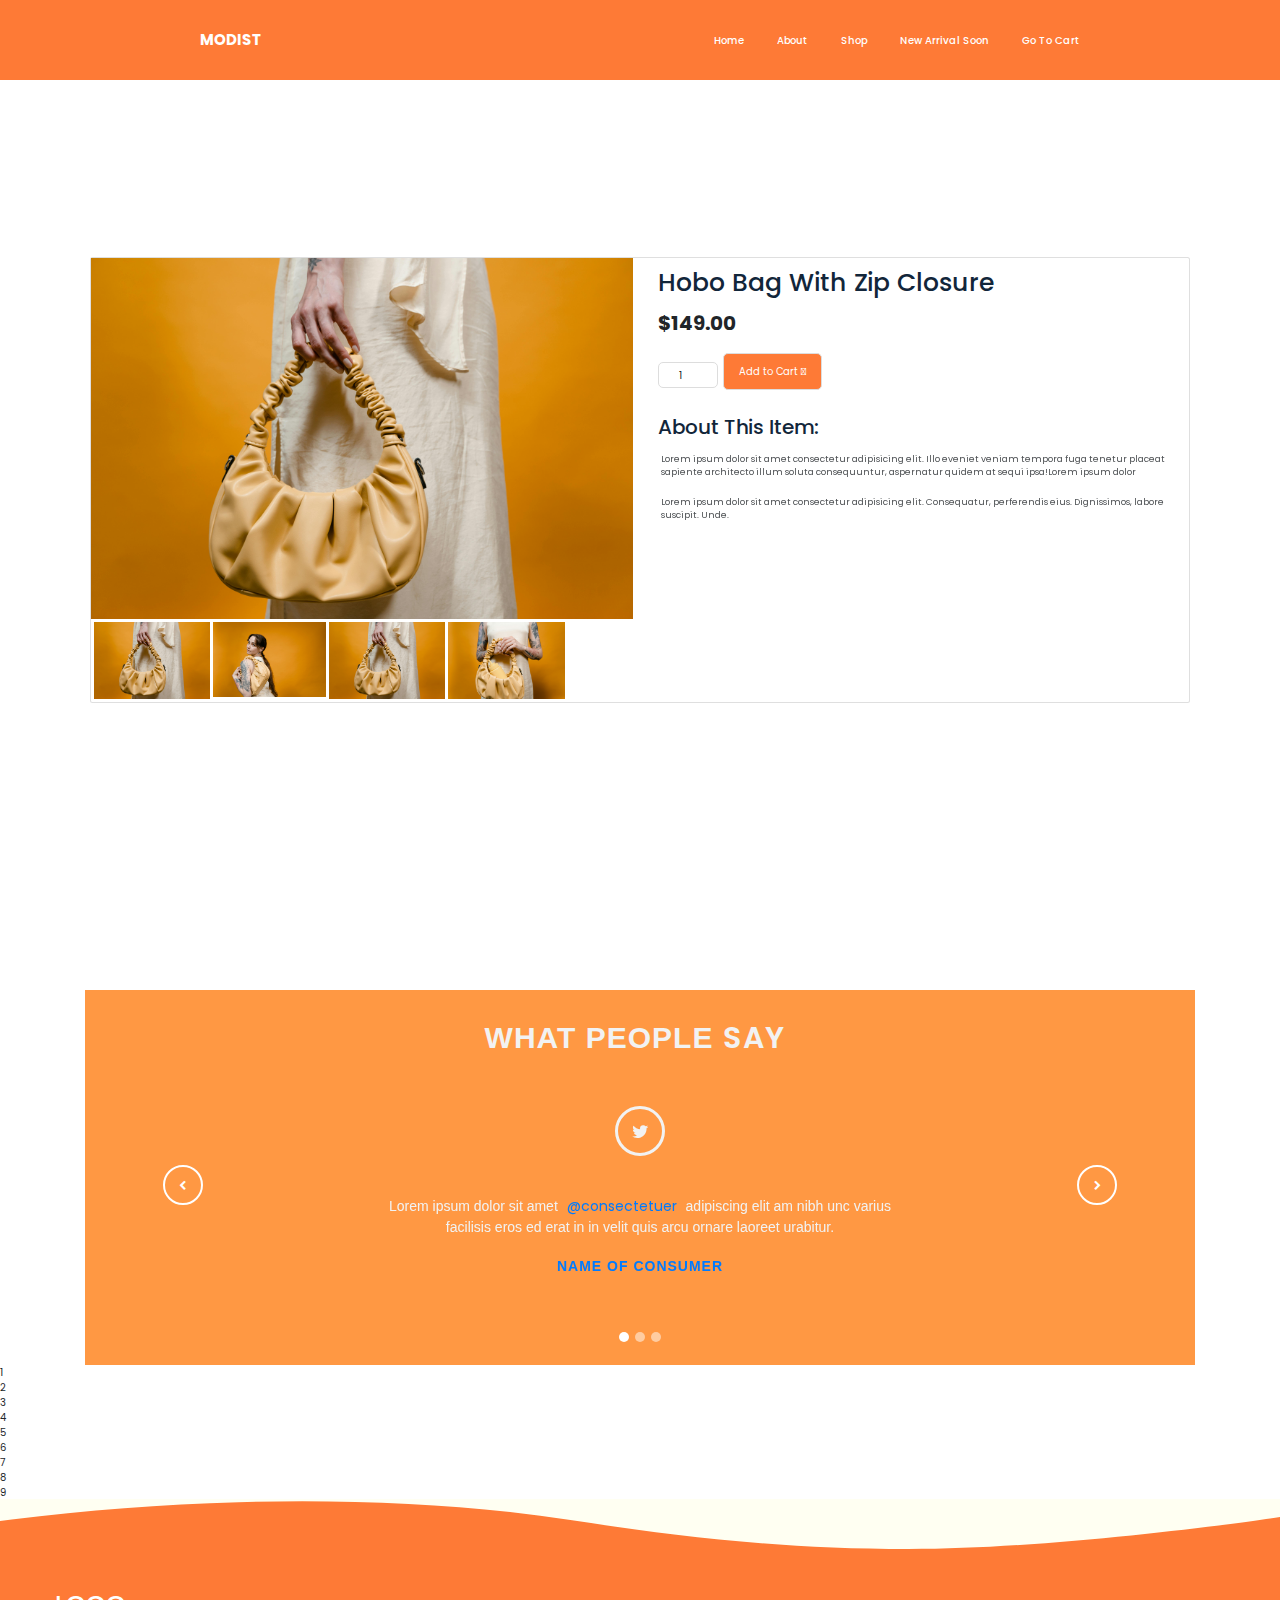
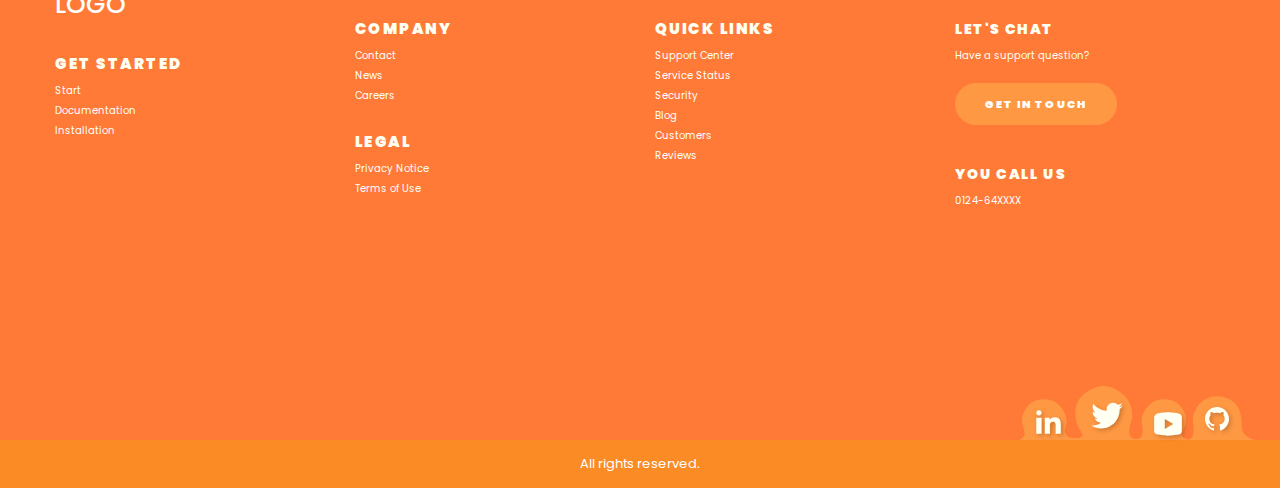
<file: single.html>
<!DOCTYPE html>
<html lang="en">

<head>
	<meta charset="UTF-8">
	<meta name="viewport" content="width=device-width, initial-scale=1.0">
	<title>Modist-Fashion Hub</title>
	<link rel="icon" href="assets/images/logo.png" type="image/x-icon">
	<link href="https://fonts.googleapis.com/css2?family=Poppins&display=swap" rel="stylesheet">
	<link href="https://unpkg.com/boxicons@2.1.2/css/boxicons.min.css" rel="stylesheet">
	<link href="//maxcdn.bootstrapcdn.com/bootstrap/3.3.0/css/bootstrap.min.css" rel="stylesheet" id="bootstrap-css">
	<link rel="stylesheet" href="https://stackpath.bootstrapcdn.com/bootstrap/4.4.1/css/bootstrap.min.css">
	<link rel="stylesheet" href="https://cdnjs.cloudflare.com/ajax/libs/font-awesome/4.7.0/css/font-awesome.min.css">

	<link rel="stylesheet" href="single.css">
</head>

<body>
	<header>
		<a href="#" class="brand">MODIST</a>
		<div class="menu-btn">
			<div class="navigation">
				<div class="navigation-items">
					<a href="index.html">Home</a>
					<a href="#">About</a>
					<a href="shop.html">Shop</a>
					<a href="#">New Arrival Soon</a>
					<a href="#">Go To Cart</a>
				</div>
			</div>
		</div>
	</header>
	<br>
	<br>
	<div class="card-wrapper">
		<div class="card">
			<!-- card left -->
			<div class="product-imgs">
				<div class="img-display">
					<div class="img-showcase">
						<img src="assets/images/p9.jpg" alt="shoe image">
						<img src="assets/images/p7.jpg" alt="shoe image">
						<img src="assets/images/p8.jpg" alt="shoe image">
						<img src="assets/images/p10.jpg" alt="shoe image">
					</div>
				</div>
				<div>
					<div class="img-select">
						<div class="img-item">
							<a href="#" data-id="1">
								<img src="assets/images/p9.jpg" alt="shoe image">
							</a>
						</div>
						<div class="img-item">
							<a href="#" data-id="2">
								<img src="assets/images/p7.jpg" alt="shoe image">
							</a>
						</div>
						<div class="img-item">
							<a href="#" data-id="3">
								<img src="assets/images/p8.jpg" alt="shoe image">
							</a>
						</div>
						<div class="img-item">
							<a href="#" data-id="4">
								<img src="assets/images/p10.jpg" alt="shoe image">
							</a>
						</div>
					</div>

				</div>
			</div>
			<!-- card right -->
			<div class="product-content">
				<h2 class="product-title">Hobo Bag with Zip Closure</h2>

				<div class="product-price">
					<p class="price"><span>$149.00</span></p>
				</div>
				<div class="purchase-info">
					<input type="number" min="0" value="1">
					<button type="button" class="btn btn-primary">
						Add to Cart <i class="fas fa-shopping-cart"></i>
					</button>
				</div>
				<div class="product-detail">
					<h2>about this item: </h2>
					<p>Lorem ipsum dolor sit amet consectetur adipisicing elit. Illo eveniet veniam tempora fuga tenetur
						placeat sapiente architecto illum soluta consequuntur, aspernatur quidem at sequi ipsa!Lorem
						ipsum dolor </p>
					<p>Lorem ipsum dolor sit amet consectetur adipisicing elit. Consequatur, perferendis eius.
						Dignissimos, labore suscipit. Unde.</p>
				</div>
			</div>
		</div>
	</div>

	<br>
	<br>
	<div class="container  mt-5">



		<div id="testimonial_095"
			class="carousel slide testimonial_095_indicators testimonial_095_control_button thumb_scroll_x swipe_x ps_easeOutSine"
			data-ride="carousel" data-pause="hover" data-interval="5000" data-duration="2000">

			<!-- Header of Slider -->
			<div class="testimonial_095_header">
				<h5>what people<span>say</span></h5>
			</div>
			<!-- /Header of Slider -->

			<!-- Indicators -->
			<ol class="carousel-indicators">
				<li data-target="#testimonial_095" data-slide-to="0" class="active"></li>
				<li data-target="#testimonial_095" data-slide-to="1"></li>
				<li data-target="#testimonial_095" data-slide-to="2"></li>
			</ol>

			<!-- Wrapper For Slides -->
			<div class="carousel-inner" role="listbox">

				<!-- First Slide -->
				<div class="carousel-item active">
					<!-- Text Layer -->
					<div class="testimonial_095_slide">
						<a href="#"><span class="fa fa-twitter"></span></a>
						<p>Lorem ipsum dolor sit amet <a href="#">@consectetuer</a> adipiscing elit am nibh unc varius
							facilisis eros ed erat in in velit quis arcu ornare laoreet urabitur.</p>
						<h5><a href="#">name of consumer</a></h5>
					</div> <!-- /Text Layer -->
				</div> <!-- /item -->
				<!-- End of First Slide -->

				<!-- Second Slide -->
				<div class="carousel-item">
					<!-- Text Layer -->
					<div class="testimonial_095_slide">
						<a href="#"><span class="fa fa-twitter"></span></a>
						<p>Lorem ipsum dolor sit amet <a href="#">@consectetuer</a> adipiscing elit am nibh unc varius
							facilisis eros ed erat in in velit quis arcu ornare laoreet urabitur.</p>
						<h5><a href="#">name of consumer</a></h5>
					</div> <!-- /Text Layer -->
				</div> <!-- /item -->
				<!-- End of Second Slide -->

				<!-- Third Slide -->
				<div class="carousel-item">
					<!-- Text Layer -->
					<div class="testimonial_095_slide">
						<a href="#"><span class="fa fa-twitter"></span></a>
						<p>Lorem ipsum dolor sit amet <a href="#">@consectetuer</a> adipiscing elit am nibh unc varius
							facilisis eros ed erat in in velit quis arcu ornare laoreet urabitur.</p>
						<h5><a href="#">name of consumer</a></h5>
					</div> <!-- /Text Layer -->
				</div> <!-- /item -->
				<!-- End of Third Slide -->

			</div> <!-- End of Wrapper For Slides -->

			<!-- Left Control -->
			<a class="carousel-control-prev" href="#testimonial_095" data-slide="prev">
				<span class="fa fa-chevron-left"></span>
			</a>

			<!-- Right Control -->
			<a class="carousel-control-next" href="#testimonial_095" data-slide="next">
				<span class="fa fa-chevron-right"></span>
			</a>

		</div> <!-- End Paradise Slider -->


	</div>
	<div class="custom-slider">
		<div class="custom-box">1</div> 
		<div class="custom-box">2</div> 
		<div class="custom-box">3</div> 
		<div class="custom-box">4</div> 
		<div class="custom-box">5</div> 
		<div class="custom-box">6</div> 
		<div class="custom-box">7</div> 
		<div class="custom-box">8</div> 
		<div class="custom-box">9</div> 
	  </div>
	<div class="pg-footer">
		<footer class="footer">
			<svg class="footer-wave-svg" xmlns="http://www.w3.org/2000/svg" viewBox="0 0 1200 100"
				preserveAspectRatio="none">
				<path class="footer-wave-path"
					d="M851.8,100c125,0,288.3-45,348.2-64V0H0v44c3.7-1,7.3-1.9,11-2.9C80.7,22,151.7,10.8,223.5,6.3C276.7,2.9,330,4,383,9.8 c52.2,5.7,103.3,16.2,153.4,32.8C623.9,71.3,726.8,100,851.8,100z">
				</path>
			</svg>
			<div class="footer-content">
				<div class="footer-content-column">
					<div class="footer-logo">
						<a class="footer-logo-link" href="#">
							<span class="hidden-link-text">LOGO</span>
							<h1>LOGO</h1>
						</a>
					</div>
					<div class="footer-menu">
						<h2 class="footer-menu-name"> Get Started</h2>
						<ul id="menu-get-started" class="footer-menu-list">
							<li class="menu-item menu-item-type-post_type menu-item-object-product">
								<a href="#">Start</a>
							</li>
							<li class="menu-item menu-item-type-post_type menu-item-object-product">
								<a href="#">Documentation</a>
							</li>
							<li class="menu-item menu-item-type-post_type menu-item-object-product">
								<a href="#">Installation</a>
							</li>
						</ul>
					</div>
				</div>
				<div class="footer-content-column">
					<div class="footer-menu">
						<h2 class="footer-menu-name"> Company</h2>
						<ul id="menu-company" class="footer-menu-list">
							<li class="menu-item menu-item-type-post_type menu-item-object-page">
								<a href="#">Contact</a>
							</li>
							<li class="menu-item menu-item-type-taxonomy menu-item-object-category">
								<a href="#">News</a>
							</li>
							<li class="menu-item menu-item-type-post_type menu-item-object-page">
								<a href="#">Careers</a>
							</li>
						</ul>
					</div>
					<div class="footer-menu">
						<h2 class="footer-menu-name"> Legal</h2>
						<ul id="menu-legal" class="footer-menu-list">
							<li
								class="menu-item menu-item-type-post_type menu-item-object-page menu-item-privacy-policy menu-item-170434">
								<a href="#">Privacy Notice</a>
							</li>
							<li class="menu-item menu-item-type-post_type menu-item-object-page">
								<a href="#">Terms of Use</a>
							</li>
						</ul>
					</div>
				</div>
				<div class="footer-content-column">
					<div class="footer-menu">
						<h2 class="footer-menu-name"> Quick Links</h2>
						<ul id="menu-quick-links" class="footer-menu-list">
							<li class="menu-item menu-item-type-custom menu-item-object-custom">
								<a target="_blank" rel="noopener noreferrer" href="#">Support Center</a>
							</li>
							<li class="menu-item menu-item-type-custom menu-item-object-custom">
								<a target="_blank" rel="noopener noreferrer" href="#">Service Status</a>
							</li>
							<li class="menu-item menu-item-type-post_type menu-item-object-page">
								<a href="#">Security</a>
							</li>
							<li class="menu-item menu-item-type-post_type menu-item-object-page">
								<a href="#">Blog</a>
							</li>
							<li class="menu-item menu-item-type-post_type_archive menu-item-object-customer">
								<a href="#">Customers</a>
							</li>
							<li class="menu-item menu-item-type-post_type menu-item-object-page">
								<a href="#">Reviews</a>
							</li>
						</ul>
					</div>
				</div>
				<div class="footer-content-column">
					<div class="footer-call-to-action">
						<h2 class="footer-call-to-action-title"> Let's Chat</h2>
						<p class="footer-call-to-action-description"> Have a support question?</p>
						<a class="footer-call-to-action-button button" href="#" target="_self"> Get in Touch </a>
					</div>
					<div class="footer-call-to-action">
						<h2 class="footer-call-to-action-title"> You Call Us</h2>
						<p class="footer-call-to-action-link-wrapper"> <a class="footer-call-to-action-link"
								href="tel:0124-64XXXX" target="_self"> 0124-64XXXX </a></p>
					</div>
				</div>
				<div class="footer-social-links"> <svg class="footer-social-amoeba-svg"
						xmlns="http://www.w3.org/2000/svg" viewBox="0 0 236 54">
						<path class="footer-social-amoeba-path"
							d="M223.06,43.32c-.77-7.2,1.87-28.47-20-32.53C187.78,8,180.41,18,178.32,20.7s-5.63,10.1-4.07,16.7-.13,15.23-4.06,15.91-8.75-2.9-6.89-7S167.41,36,167.15,33a18.93,18.93,0,0,0-2.64-8.53c-3.44-5.5-8-11.19-19.12-11.19a21.64,21.64,0,0,0-18.31,9.18c-2.08,2.7-5.66,9.6-4.07,16.69s.64,14.32-6.11,13.9S108.35,46.5,112,36.54s-1.89-21.24-4-23.94S96.34,0,85.23,0,57.46,8.84,56.49,24.56s6.92,20.79,7,24.59c.07,2.75-6.43,4.16-12.92,2.38s-4-10.75-3.46-12.38c1.85-6.6-2-14-4.08-16.69a21.62,21.62,0,0,0-18.3-9.18C13.62,13.28,9.06,19,5.62,24.47A18.81,18.81,0,0,0,3,33a21.85,21.85,0,0,0,1.58,9.08,16.58,16.58,0,0,1,1.06,5A6.75,6.75,0,0,1,0,54H236C235.47,54,223.83,50.52,223.06,43.32Z">
						</path>
					</svg>
					<a class="footer-social-link linkedin" href="#" target="_blank">
						<span class="hidden-link-text">Linkedin</span>
						<svg class="footer-social-icon-svg" xmlns="http://www.w3.org/2000/svg" viewBox="0 0 30 30">
							<path class="footer-social-icon-path"
								d="M9,25H4V10h5V25z M6.501,8C5.118,8,4,6.879,4,5.499S5.12,3,6.501,3C7.879,3,9,4.121,9,5.499C9,6.879,7.879,8,6.501,8z M27,25h-4.807v-7.3c0-1.741-0.033-3.98-2.499-3.98c-2.503,0-2.888,1.896-2.888,3.854V25H12V9.989h4.614v2.051h0.065 c0.642-1.18,2.211-2.424,4.551-2.424c4.87,0,5.77,3.109,5.77,7.151C27,16.767,27,25,27,25z">
							</path>
						</svg>
					</a>
					<a class="footer-social-link twitter" href="#" target="_blank">
						<span class="hidden-link-text">Twitter</span>
						<svg class="footer-social-icon-svg" xmlns="http://www.w3.org/2000/svg" viewBox="0 0 26 26">
							<path class="footer-social-icon-path"
								d="M 25.855469 5.574219 C 24.914063 5.992188 23.902344 6.273438 22.839844 6.402344 C 23.921875 5.75 24.757813 4.722656 25.148438 3.496094 C 24.132813 4.097656 23.007813 4.535156 21.8125 4.769531 C 20.855469 3.75 19.492188 3.113281 17.980469 3.113281 C 15.082031 3.113281 12.730469 5.464844 12.730469 8.363281 C 12.730469 8.773438 12.777344 9.175781 12.867188 9.558594 C 8.503906 9.339844 4.636719 7.246094 2.046875 4.070313 C 1.59375 4.847656 1.335938 5.75 1.335938 6.714844 C 1.335938 8.535156 2.261719 10.140625 3.671875 11.082031 C 2.808594 11.054688 2 10.820313 1.292969 10.425781 C 1.292969 10.449219 1.292969 10.46875 1.292969 10.492188 C 1.292969 13.035156 3.101563 15.15625 5.503906 15.640625 C 5.0625 15.761719 4.601563 15.824219 4.121094 15.824219 C 3.78125 15.824219 3.453125 15.792969 3.132813 15.730469 C 3.800781 17.8125 5.738281 19.335938 8.035156 19.375 C 6.242188 20.785156 3.976563 21.621094 1.515625 21.621094 C 1.089844 21.621094 0.675781 21.597656 0.265625 21.550781 C 2.585938 23.039063 5.347656 23.90625 8.3125 23.90625 C 17.96875 23.90625 23.25 15.90625 23.25 8.972656 C 23.25 8.742188 23.246094 8.515625 23.234375 8.289063 C 24.261719 7.554688 25.152344 6.628906 25.855469 5.574219 ">
							</path>
						</svg>
					</a>
					<a class="footer-social-link youtube" href="#" target="_blank">
						<span class="hidden-link-text">Youtube</span>
						<svg class="footer-social-icon-svg" xmlns="http://www.w3.org/2000/svg" viewBox="0 0 30 30">
							<path class="footer-social-icon-path"
								d="M 15 4 C 10.814 4 5.3808594 5.0488281 5.3808594 5.0488281 L 5.3671875 5.0644531 C 3.4606632 5.3693645 2 7.0076245 2 9 L 2 15 L 2 15.001953 L 2 21 L 2 21.001953 A 4 4 0 0 0 5.3769531 24.945312 L 5.3808594 24.951172 C 5.3808594 24.951172 10.814 26.001953 15 26.001953 C 19.186 26.001953 24.619141 24.951172 24.619141 24.951172 L 24.621094 24.949219 A 4 4 0 0 0 28 21.001953 L 28 21 L 28 15.001953 L 28 15 L 28 9 A 4 4 0 0 0 24.623047 5.0546875 L 24.619141 5.0488281 C 24.619141 5.0488281 19.186 4 15 4 z M 12 10.398438 L 20 15 L 12 19.601562 L 12 10.398438 z">
							</path>
						</svg>
					</a>
					<a class="footer-social-link github" href="#" target="_blank">
						<span class="hidden-link-text">Github</span>
						<svg class="footer-social-icon-svg" xmlns="http://www.w3.org/2000/svg" viewBox="0 0 32 32">
							<path class="footer-social-icon-path"
								d="M 16 4 C 9.371094 4 4 9.371094 4 16 C 4 21.300781 7.4375 25.800781 12.207031 27.386719 C 12.808594 27.496094 13.027344 27.128906 13.027344 26.808594 C 13.027344 26.523438 13.015625 25.769531 13.011719 24.769531 C 9.671875 25.492188 8.96875 23.160156 8.96875 23.160156 C 8.421875 21.773438 7.636719 21.402344 7.636719 21.402344 C 6.546875 20.660156 7.71875 20.675781 7.71875 20.675781 C 8.921875 20.761719 9.554688 21.910156 9.554688 21.910156 C 10.625 23.746094 12.363281 23.214844 13.046875 22.910156 C 13.15625 22.132813 13.46875 21.605469 13.808594 21.304688 C 11.144531 21.003906 8.34375 19.972656 8.34375 15.375 C 8.34375 14.0625 8.8125 12.992188 9.578125 12.152344 C 9.457031 11.851563 9.042969 10.628906 9.695313 8.976563 C 9.695313 8.976563 10.703125 8.65625 12.996094 10.207031 C 13.953125 9.941406 14.980469 9.808594 16 9.804688 C 17.019531 9.808594 18.046875 9.941406 19.003906 10.207031 C 21.296875 8.65625 22.300781 8.976563 22.300781 8.976563 C 22.957031 10.628906 22.546875 11.851563 22.421875 12.152344 C 23.191406 12.992188 23.652344 14.0625 23.652344 15.375 C 23.652344 19.984375 20.847656 20.996094 18.175781 21.296875 C 18.605469 21.664063 18.988281 22.398438 18.988281 23.515625 C 18.988281 25.121094 18.976563 26.414063 18.976563 26.808594 C 18.976563 27.128906 19.191406 27.503906 19.800781 27.386719 C 24.566406 25.796875 28 21.300781 28 16 C 28 9.371094 22.628906 4 16 4 Z ">
							</path>
						</svg>
					</a>
				</div>
			</div>
			<div class="footer-copyright">
				<div class="footer-copyright-wrapper">
					<p class="footer-copyright-text">
						<a class="footer-copyright-link" href="#" target="_self">
							All rights reserved. </a>
					</p>
				</div>
			</div>
		</footer>
	</div>
	<script src="single.js"></script>
	<script src="script.js"></script>
	<script>
		const imgs = document.querySelectorAll('.img-select a');
		const imgBtns = [...imgs];
		let imgId = 1;

		imgBtns.forEach((imgItem) => {
			imgItem.addEventListener('click', (event) => {
				event.preventDefault();
				imgId = imgItem.dataset.id;
				slideImage();
			});
		});

		function slideImage() {
			const displayWidth = document.querySelector('.img-showcase img:first-child').clientWidth;

			document.querySelector('.img-showcase').style.transform = `translateX(${- (imgId - 1) * displayWidth}px)`;
		}

		window.addEventListener('resize', slideImage);
	</script>
	<script>
		
	</script>
	<script src="https://cdnjs.cloudflare.com/ajax/libs/jquery/3.2.1/jquery.min.js"></script>
	<script src="https://stackpath.bootstrapcdn.com/bootstrap/4.4.1/js/bootstrap.bundle.min.js"></script>
</body>

</html>
</file>
<file: single.css>
* {
    margin: 0;
    padding: 0;
    box-sizing: border-box;
    font-family: "Poppins", sans-serif;
}

header {
    background-color: #FE7A36;
    height: 80px;
    z-index: 999;
    position: absolute;
    top: 0;
    left: 0;
    width: 100%;
    display: flex;
    justify-content: space-between;
    align-items: center;
    padding: 15px 200px;
    transition: 0.5s ease;

}

header .brand {
    color: #fff;
    font-size: 1.5rem;
    font-weight: 700;
    text-transform: uppercase;
    text-decoration: none;
}

header .brand:hover {
    color: white;
}

header .navigation {
    position: relative;
}

header .navigation .navigation-items a {
    position: relative;
    color: #fff;
    font-size: 1em;
    font-weight: 500;
    text-decoration: none;
    margin-left: 30px;
    transition: 0.3s ease;
}

header .navigation .navigation-items a:before {
    content: '';
    position: absolute;
    background: #fff;
    width: 0;
    height: 3px;
    bottom: 0;
    left: 0;
    transition: 0.3s ease;
}

header .navigation .navigation-items a:hover:before {
    width: 100%;
    background: #FE7A36;
}

@media (max-width: 1040px) {
    header {
        padding: 12px 20px;
    }

    section {
        padding: 100px 20px;
    }

    .home .media-icons {
        right: 15px;
    }

    header .navigation {
        display: none;
    }

    header .navigation.active {
        position: fixed;
        width: 100%;
        height: 100%;
        top: 0;
        left: 0;
        display: flex;
        justify-content: center;
        align-items: center;
        background: rgba(1, 1, 1, 0.5);
    }

    header .navigation .navigation-items a {
        color: #222;
        font-size: 1.2em;
        margin: 20px;
    }

    header .navigation .navigation-items a:before {
        background: #222;
        height: 5px;
    }

    header .navigation .navigation-items {
        background: #fff;
        width: 600px;
        max-width: 600px;
        margin: 20px;
        padding: 40px;
        display: flex;
        flex-direction: column;
        align-items: center;
        border-radius: 5px;
        box-shadow: 0 5px 25px rgb(1 1 1 / 20%);
    }

    .menu-btn {
        background: url(assets/images/menu.png)no-repeat;
        background-size: 30px;
        background-position: center;
        width: 40px;
        height: 40px;
        cursor: pointer;
        transition: 0.3s ease;
    }

    .menu-btn.active {
        z-index: 999;
        background: url(assets/images/close.png)no-repeat;
        background-size: 25px;
        background-position: center;
        transition: 0.3s ease;
    }
}

@media (max-width: 560px) {
    .home .content h1 {
        font-size: 3em;
        line-height: 60px;
    }
}


.card-wrapper {
    max-width: 1100px;
    margin: 0 auto;

}

.card-wrapper img {
    width: 100%;
    display: block;
}

.img-display {
    overflow: hidden;
}

.product-imgs svg {
    float: left;
    height: 7rem;
    width: 2rem;
    cursor: pointer;
}

.product-imgs svg:hover {
    fill: gray;
}

.img-showcase {
    display: flex;
    width: 100%;
    transition: all 0.5s ease;
}

.img-showcase img {
    min-width: 100%;
}

.img-select {
    display: flex;
    width: 88%;
    float: left;
}

.img-item {
    margin: 0.3rem;
}

.img-item:nth-child(1),
.img-item:nth-child(2),
.img-item:nth-child(3) {
    margin-right: 0;
}

.img-item:hover {
    opacity: 0.8;
}

.product-content {
    padding: 2rem 1rem;
}

.product-title {
    font-size: 25px;
    text-transform: capitalize;
    position: relative;
    color: #12263a;
    margin: 1rem 0;
}

.product-price {
    margin: 1rem 0;
    font-size: 2rem;
    font-weight: 700;
}

.product-detail h2 {
    text-transform: capitalize;
    color: #12263a;
    padding-bottom: 0.6rem;
}

.product-detail p {
    font-size: 0.9rem;
    padding: 0.3rem;
    opacity: 0.8;
}

.purchase-info {
    margin: 1.5rem 0;
}

.purchase-info input,
.purchase-info .btn {
    border: 1.5px solid #ddd;
    border-radius: 5px;
    text-align: center;
    padding: 0.45rem 0.8rem;
    outline: 0;
    margin-right: 0.2rem;
    margin-bottom: 1rem;
}

.purchase-info input {
    width: 60px;
}

.purchase-info .btn {
    cursor: pointer;
    color: #fff;
    background-color: #FE7A36;
    padding: 10px 15px;
}

.dropdown {
    float: left;
}

.btn:hover {
    border: 1.5px solid #FE7A36;
    color: black;
    background-color: transparent;

}

.navbar-brand svg {
    fill: #fff;
}

@media screen and (min-width: 992px) {
    .card-wrapper .card {
        display: grid;
        grid-template-columns: repeat(2, 1fr);
        grid-gap: 1.5rem;
    }

    .card-wrapper {
        height: 100vh;
        display: flex;
        justify-content: center;
        align-items: center;
    }

    .product-imgs {
        display: flex;
        flex-direction: column;
        justify-content: center;
    }

    .product-content {
        padding-top: 0;
    }
}


  
.pg-footer a {
    color: #fff;
    text-decoration: none;
}

.pg-footer {
    font-family: 'Roboto', sans-serif;
}


.footer {
    background-color: #FE7A36;
    color: #fff;
}

.footer-wave-svg {
    background-color: transparent;
    display: block;
    height: 30px;
    position: relative;
    top: -1px;
    width: 100%;
}

.footer-wave-path {
    fill: #fffff2;
}

.footer-content {
    margin-left: auto;
    margin-right: auto;
    max-width: 1230px;
    padding: 40px 15px 450px;
    position: relative;
}

.footer-content-column {
    box-sizing: border-box;
    float: left;
    padding-left: 15px;
    padding-right: 15px;
    width: 100%;
    color: #fff;
}

.footer-content-column ul li a {
    color: #fff;
    text-decoration: none;
}

.footer-logo-link {
    display: inline-block;
}

.footer-menu {
    margin-top: 30px;
}

.footer-menu-name {
    color: #fffff2;
    font-size: 15px;
    font-weight: 900;
    letter-spacing: .1em;
    line-height: 18px;
    margin-bottom: 0;
    margin-top: 0;
    text-transform: uppercase;
}

.footer-menu-list {
    list-style: none;
    margin-bottom: 0;
    margin-top: 10px;
    padding-left: 0;
}

.footer-menu-list li {
    margin-top: 5px;
}

.footer-call-to-action-description {
    color: #fffff2;
    margin-top: 10px;
    margin-bottom: 20px;
}

.footer-call-to-action-button:hover {
    background-color: #fffff2;
    color: #FE7A36;
}

.button:last-of-type {
    margin-right: 0;
}

.footer-call-to-action-button {
    background-color: #FF9843;
    border-radius: 21px;
    color: #fffff2;
    display: inline-block;
    font-size: 11px;
    font-weight: 900;
    letter-spacing: .1em;
    line-height: 18px;
    padding: 12px 30px;
    margin: 0 10px 10px 0;
    text-decoration: none;
    text-transform: uppercase;
    transition: background-color .2s;
    cursor: pointer;
    position: relative;
}

.footer-call-to-action {
    margin-top: 30px;
}

.footer-call-to-action-title {
    color: #fffff2;
    font-size: 14px;
    font-weight: 900;
    letter-spacing: .1em;
    line-height: 18px;
    margin-bottom: 0;
    margin-top: 0;
    text-transform: uppercase;
}

.footer-call-to-action-link-wrapper {
    margin-bottom: 0;
    margin-top: 10px;
    color: #fff;
    text-decoration: none;
}

.footer-call-to-action-link-wrapper a {
    color: #fff;
    text-decoration: none;
}


.footer-social-links {
    bottom: 0;
    height: 54px;
    position: absolute;
    right: 0;
    width: 236px;
}

.footer-social-amoeba-svg {
    height: 54px;
    left: 0;
    display: block;
    position: absolute;
    top: 0;
    width: 236px;
}

.footer-social-amoeba-path {
    fill: #FF9843;
}

.footer-social-link.linkedin {
    height: 26px;
    left: 3px;
    top: 11px;
    width: 26px;
}

.footer-social-link {
    display: block;
    padding: 10px;
    position: absolute;
}

.hidden-link-text {
    position: absolute;
    clip: rect(1px 1px 1px 1px);
    clip: rect(1px, 1px, 1px, 1px);
    -webkit-clip-path: inset(0px 0px 99.9% 99.9%);
    clip-path: inset(0px 0px 99.9% 99.9%);
    overflow: hidden;
    height: 1px;
    width: 1px;
    padding: 0;
    border: 0;
    top: 50%;
}

.footer-social-icon-svg {
    display: block;
}

.footer-social-icon-svg {
    width: 32px; /* Adjust size as needed */
    height: 32px; /* Adjust size as needed */
    fill: #ffffff; /* Change to a color that contrasts well */
    
    filter: drop-shadow(2px 2px 2px rgba(0, 0, 0, 0.2)); /* Add a subtle shadow */
}

.footer-social-icon-path {
    fill: #fffff2;
    transition: fill .2s;
}

.footer-social-link.twitter {
    height: 28px;
    left: 62px;
    top: 3px;
    width: 28px;
}

.footer-social-link.youtube {
    height: 24px;
    left: 123px;
    top: 12px;
    width: 24px;
}

.footer-social-link.github {
    height: 34px;
    left: 172px;
    top: 7px;
    width: 34px;
}

.footer-copyright {
    background-color: #FB8B24;
    color: #fff;
    padding: 15px 30px;
    text-align: center;
}

.footer-copyright-wrapper {
    margin-left: auto;
    margin-right: auto;
    max-width: 1200px;
}

.footer-copyright-text {
    color: #fff;
    font-size: 13px;
    font-weight: 400;
    line-height: 18px;
    margin-bottom: 0;
    margin-top: 0;
}

.footer-copyright-link {
    color: #fff;
    text-decoration: none;
}







/* Media Query For different screens */
@media (min-width:320px) and (max-width:479px) {

    /* smartphones, portrait iPhone, portrait 480x320 phones (Android) */
    .footer-content {
        margin-left: auto;
        margin-right: auto;
        max-width: 1230px;
        padding: 40px 15px 1050px;
        position: relative;
    }
}

@media (min-width:480px) and (max-width:599px) {

    /* smartphones, Android phones, landscape iPhone */
    .footer-content {
        margin-left: auto;
        margin-right: auto;
        max-width: 1230px;
        padding: 40px 15px 1050px;
        position: relative;
    }
}

@media (min-width:600px) and (max-width: 800px) {

    /* portrait tablets, portrait iPad, e-readers (Nook/Kindle), landscape 800x480 phones (Android) */
    .footer-content {
        margin-left: auto;
        margin-right: auto;
        max-width: 1230px;
        padding: 40px 15px 1050px;
        position: relative;
    }
}

@media (min-width:801px) {
    /* tablet, landscape iPad, lo-res laptops ands desktops */

}

@media (min-width:1025px) {
    /* big landscape tablets, laptops, and desktops */

}

@media (min-width:1281px) {
    /* hi-res laptops and desktops */

}




@media (min-width: 760px) {
    .footer-content {
        margin-left: auto;
        margin-right: auto;
        max-width: 1230px;
        padding: 40px 15px 450px;
        position: relative;
    }

    .footer-wave-svg {
        height: 50px;
    }

    .footer-content-column {
        width: 24.99%;
    }
}

@media (min-width: 568px) {
    /* .footer-content-column {
        width: 49.99%;
    } */
}

.testimonial_095_slide > h5 > a:hover {
  border: 1px solid #aa914f;
}

#testimonial_095 {
  overflow: hidden;
  min-height: 375px;
  position: relative;
  background: #FF9843;
}

#testimonial_095 > .carousel-inner {
  width: 75%;
  margin: auto;
}

#testimonial_095 > .carousel-inner:hover {
  cursor: -moz-grab;
  cursor: -webkit-grab;
}

#testimonial_095 > .carousel-inner:active {
  cursor: -moz-grabbing;
  cursor: -webkit-grabbing;
}

#testimonial_095 > .carousel-inner > .carousel-item {
  overflow: hidden;
}

.testimonial_095_indicators > .carousel-indicators {
  left: 0;
  margin: 0;
  width: 100%;
  font-size: 0;
  height: 20px;
  bottom: 15px;
  padding: 0 5px;
  display: block;
  overflow-x: auto;
  overflow-y: hidden;
  position: absolute;
  text-align: center;
  white-space: nowrap;
}

.testimonial_095_indicators > .carousel-indicators li {
  padding: 0;
  width: 10px;
  height: 10px;
  border: none;
  text-indent: 0;
  margin: 2px 3px;
  cursor: pointer;
  display: inline-block;
  background: #fff;
  -webkit-border-radius: 100%;
  border-radius: 100%;
}

.testimonial_095_indicators > .carousel-indicators .active {
  padding: 0;
  width: 10px;
  height: 10px;
  border: none;
  margin: 2px 3px;
  -webkit-border-radius: 100%;
  border-radius: 100%;
}

.testimonial_095_indicators > .carousel-indicators::-webkit-scrollbar {
  height: 3px;
}

.testimonial_095_indicators > .carousel-indicators::-webkit-scrollbar-thumb {
  background: #ffffff;
  -webkit-border-radius: 0;
  border-radius: 0;
}

.testimonial_095_control_button .carousel-control-next, .testimonial_095_control_button .carousel-control-prev {
  top: 175px;
  opacity: 1;
  width: 40px;
  bottom: auto;
  height: 40px;
  font-size: 10px;
  cursor: pointer;
  font-weight: 700;
  overflow: hidden;
  line-height: 38px;
  text-shadow: none;
  text-align: center;
  position: absolute;
  background: 0 0;
  border: 2px solid #fff;
  text-transform: uppercase;
  -webkit-border-radius: 100%;
  border-radius: 100%;
  -webkit-box-shadow: none;
  box-shadow: none;
  -webkit-transition: all .6s cubic-bezier(.3,1,0,1);
  transition: all .6s cubic-bezier(.3,1,0,1);
}

.testimonial_095_control_button .carousel-control-prev {
  left: 7%;
  right: auto;
}

.testimonial_095_control_button .carousel-control-next {
  right: 7%;
  left: auto;
}

.testimonial_095_control_button .carousel-control-next:hover, .testimonial_095_control_button .carousel-control-prev:hover {
  color: #ffffff;
  
  border: 2px solid #ffffff;
}

.testimonial_095_header > h5, .testimonial_095_slide > h5 > a, .testimonial_095_slide > p {
  text-shadow: none;
  font-family: Raleway,sans-serif;
  -webkit-font-smoothing: antialiased;
}

.testimonial_095_header {
  top: 0;
  left: 0;
  bottom: 0;
  width: 550px;
  display: block;
  margin: 30px auto;
  text-align: center;
  position: relative;
}

.testimonial_095_header > h5 {
  color: #f2f2f2;
  font-size: 30px;
  font-weight: 600;
  position: relative;
  letter-spacing: 1px;
  text-transform: uppercase;
}

.testimonial_095_header > h5 > span {
 
  margin: 0 10px;
  position: relative;
}

.testimonial_095_header > h5 > span:after {
  left: 0;
  right: 0;
  bottom: 0;
  top: auto;
  height: 1px;
  content: "";
  width: 100%;
  margin: auto;
  position: absolute;
}

.testimonial_095_slide, .testimonial_095_slide > a {
  right: 0;
  margin: auto;
  text-align: center;
  position: relative;
  top: 0;
  left: 0;
}

.testimonial_095_slide {
  bottom: 0;
  width: 70%;
  padding: 20px;
}

.testimonial_095_slide > a {
  width: 50px;
  height: 50px;
  display: block;
  color: #f2f2f2;
  font-size: 18px;
  line-height: 46px;
  border: 3px solid #f2f2f2;
  -webkit-border-radius: 100%;
  border-radius: 100%;
}

.testimonial_095_slide > a:after {
  top: 0;
  left: 0;
  padding: 0;
  opacity: 0;
  width: 100%;
  content: '';
  height: 100%;
  position: absolute;
  -webkit-border-radius: 100%;
  border-radius: 100%;
  -webkit-transform: scale(.9);
  -ms-transform: scale(.9);
  transform: scale(.9);
  -webkit-transform-style: preserve-3d;
  transform-style: preserve-3d;
  -webkit-box-shadow: 0 0 0 2px rgba(255,255,255,.1);
  box-shadow: 0 0 0 2px rgba(255,255,255,.1);
}

.testimonial_095_slide > a:hover:after {
  -webkit-animation: psBoxShadowEffect_2 2s ease-out;
  animation: psBoxShadowEffect_2 2s ease-out;
}

.testimonial_095_slide > p {
  color: #f2f2f2;
  font-size: 14px;
  margin: 40px 0 20px;
}

.testimonial_095_slide > p > a {
  padding: 2px 5px;
  text-decoration: none;
  -webkit-transition: all .3s cubic-bezier(.39,.575,.565,1);
  transition: all .3s cubic-bezier(.39,.575,.565,1);
}

.testimonial_095_slide > p > a:hover {
  color: #fff;
  background: #aa914f;
}

.testimonial_095_slide > h5 > a {
  padding: 3px;
  font-size: 14px;
  font-weight: 700;
  letter-spacing: 1px;
  text-decoration: none;
  text-transform: uppercase;
  border: 1px solid transparent;
  -webkit-transition: border .5s cubic-bezier(.39,.575,.565,1);
  transition: border .5s cubic-bezier(.39,.575,.565,1);
}

.testimonial_095_slide > h5 > a:hover {
  border: 1px solid #aa914f;
}

@media only screen and (max-width:480px) {
  .testimonial_095_control_button .carousel-control-next, .testimonial_095_control_button .carousel-control-prev {
    display: none;
  }
}

@media only screen and (max-width:480px) {
  .testimonial_095_header {
    width: 95%;
  }
}

@media only screen and (max-width:480px) {
  .testimonial_095_header > h5 {
    font-size: 20px;
  }
}

@media only screen and (max-width:480px) {
  .testimonial_095_slide {
    width: 98%;
    padding: 5px;
  }
}

@media (min-width:481px) and (max-width:767px) {
  .testimonial_095_control_button .carousel-control-prev {
    left: 2%;
  }
}

@media (min-width:481px) and (max-width:767px) {
  .testimonial_095_control_button .carousel-control-next {
    right: 2%;
  }
}

@media (min-width:481px) and (max-width:767px) {
  .testimonial_095_header {
    width: 95%;
  }
}

@media (min-width:481px) and (max-width:767px) {
  .testimonial_095_slide {
    width: 98%;
    padding: 5px;
  }
}

@media (min-width:768px) and (max-width:991px) {
  .testimonial_095_control_button .carousel-control-prev {
    left: 5%;
  }
}

@media (min-width:768px) and (max-width:991px) {
  .testimonial_095_control_button .carousel-control-next {
    right: 5%;
  }
}

@keyframes psBoxShadowEffect_2 {
}

.ps_ease .carousel-item {
  -webkit-transition-timing-function: ease;
  transition-timing-function: ease;
}

.ps_easeInOut .carousel-item {
  -webkit-transition-timing-function: ease-in-out;
  transition-timing-function: ease-in-out;
}

.ps_speedy .carousel-item {
  -webkit-transition-timing-function: cubic-bezier(0,1,0,1);
  transition-timing-function: cubic-bezier(0,1,0,1);
}

.ps_slowSpeedy .carousel-item {
  -webkit-transition-timing-function: cubic-bezier(.3,1,0,1);
  transition-timing-function: cubic-bezier(.3,1,0,1);
}

.ps_easeOutInCubic .carousel-item {
  -webkit-transition-timing-function: cubic-bezier(.22,.81,.01,.99);
  transition-timing-function: cubic-bezier(.22,.81,.01,.99);
}

.ps_swing .carousel-item {
  -webkit-transition-timing-function: cubic-bezier(.02,.01,.47,1);
  transition-timing-function: cubic-bezier(.02,.01,.47,1);
}

.ps_easeOutCubic .carousel-item {
  -webkit-transition-timing-function: cubic-bezier(.215,.61,.355,1);
  transition-timing-function: cubic-bezier(.215,.61,.355,1);
}

.ps_easeInOutCubic .carousel-item {
  -webkit-transition-timing-function: cubic-bezier(.645,.045,.355,1);
  transition-timing-function: cubic-bezier(.645,.045,.355,1);
}

.ps_easeOutCirc .carousel-item {
  -webkit-transition-timing-function: cubic-bezier(.075,.82,.165,1);
  transition-timing-function: cubic-bezier(.075,.82,.165,1);
}

.ps_easeOutExpo .carousel-item {
  -webkit-transition-timing-function: cubic-bezier(.19,1,.22,1);
  transition-timing-function: cubic-bezier(.19,1,.22,1);
}

.ps_easeInQuad .carousel-item {
  -webkit-transition-timing-function: cubic-bezier(.55,.085,.68,.53);
  transition-timing-function: cubic-bezier(.55,.085,.68,.53);
}

.ps_easeOutQuad .carousel-item {
  -webkit-transition-timing-function: cubic-bezier(.25,.46,.45,.94);
  transition-timing-function: cubic-bezier(.25,.46,.45,.94);
}

.ps_easeInOutQuad .carousel-item {
  -webkit-transition-timing-function: cubic-bezier(.455,.03,.515,.955);
  transition-timing-function: cubic-bezier(.455,.03,.515,.955);
}

.ps_easeOutQuart .carousel-item {
  -webkit-transition-timing-function: cubic-bezier(.165,.84,.44,1);
  transition-timing-function: cubic-bezier(.165,.84,.44,1);
}

.ps_easeInOutQuart .carousel-item {
  -webkit-transition-timing-function: cubic-bezier(.77,0,.175,1);
  transition-timing-function: cubic-bezier(.77,0,.175,1);
}

.ps_easeOutQuint .carousel-item {
  -webkit-transition-timing-function: cubic-bezier(.23,1,.32,1);
  transition-timing-function: cubic-bezier(.23,1,.32,1);
}

.ps_easeInSine .carousel-item {
  -webkit-transition-timing-function: cubic-bezier(.47,0,.745,.715);
  transition-timing-function: cubic-bezier(.47,0,.745,.715);
}

.ps_easeOutSine .carousel-item {
  -webkit-transition-timing-function: cubic-bezier(.39,.575,.565,1);
  transition-timing-function: cubic-bezier(.39,.575,.565,1);
}

.ps_easeInOutSine .carousel-item {
  -webkit-transition-timing-function: cubic-bezier(.445,.05,.55,.95);
  transition-timing-function: cubic-bezier(.445,.05,.55,.95);
}
</file>
